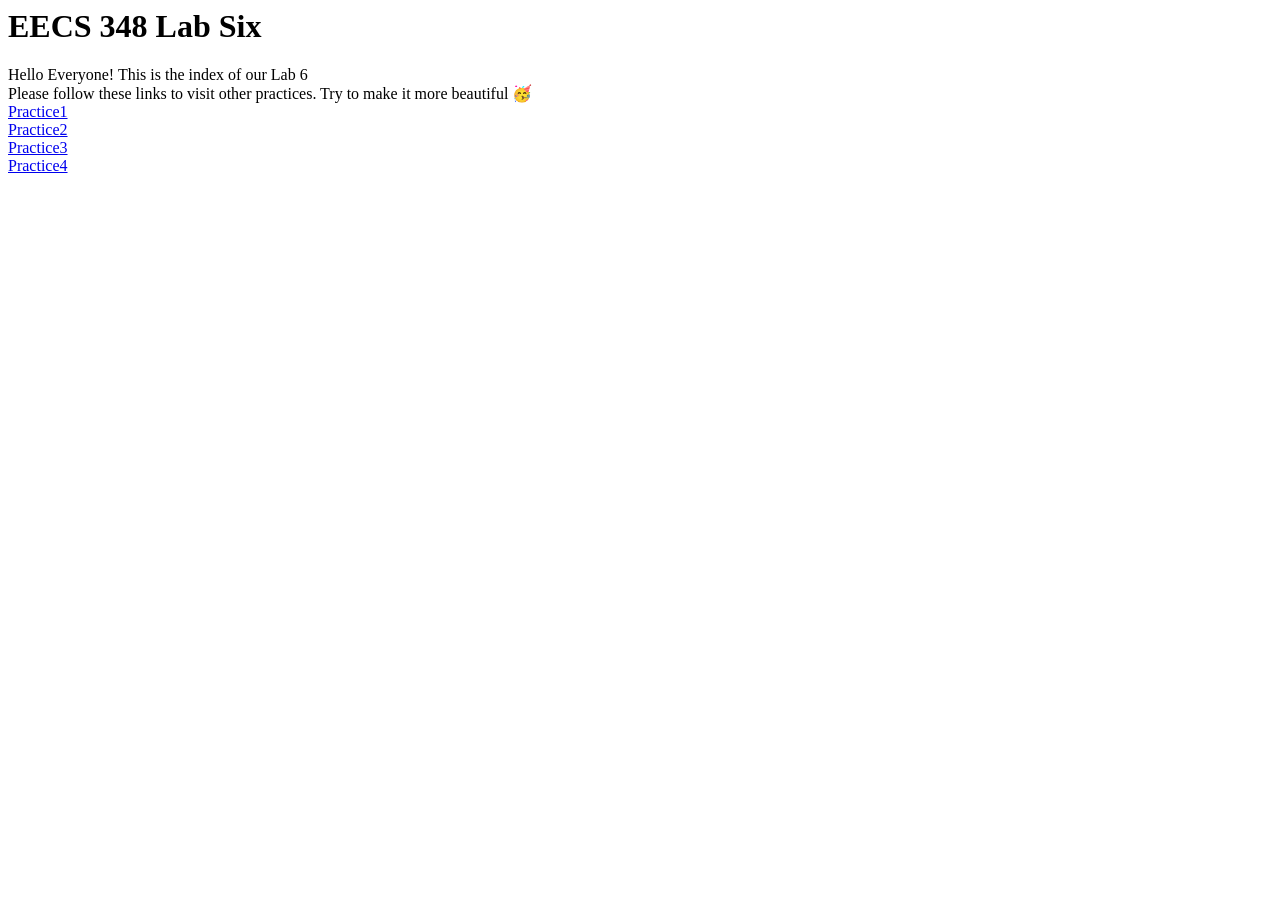
<file: index.html>
<!-- 
Author: Josselyn Bui
Date: 2024-06-05
File Description: This is the index.html file for the main page.
Lab: EECS 348 Tu 1pm
-->

<html>

<head>
    <h1>EECS 348 Lab Six</h1>
</head>

<body>
    Hello Everyone! This is the index of our Lab 6<br>

    Please follow these links to visit other practices. Try to make it more beautiful 🥳<br>
    <a href="practice1.html">Practice1</a> <br>
    <a href="practice2.html">Practice2</a> <br>
    <a href="practice3.html">Practice3</a> <br>
    <a href="practice4.php">Practice4</a> <br>
</body>

</html>
</file>
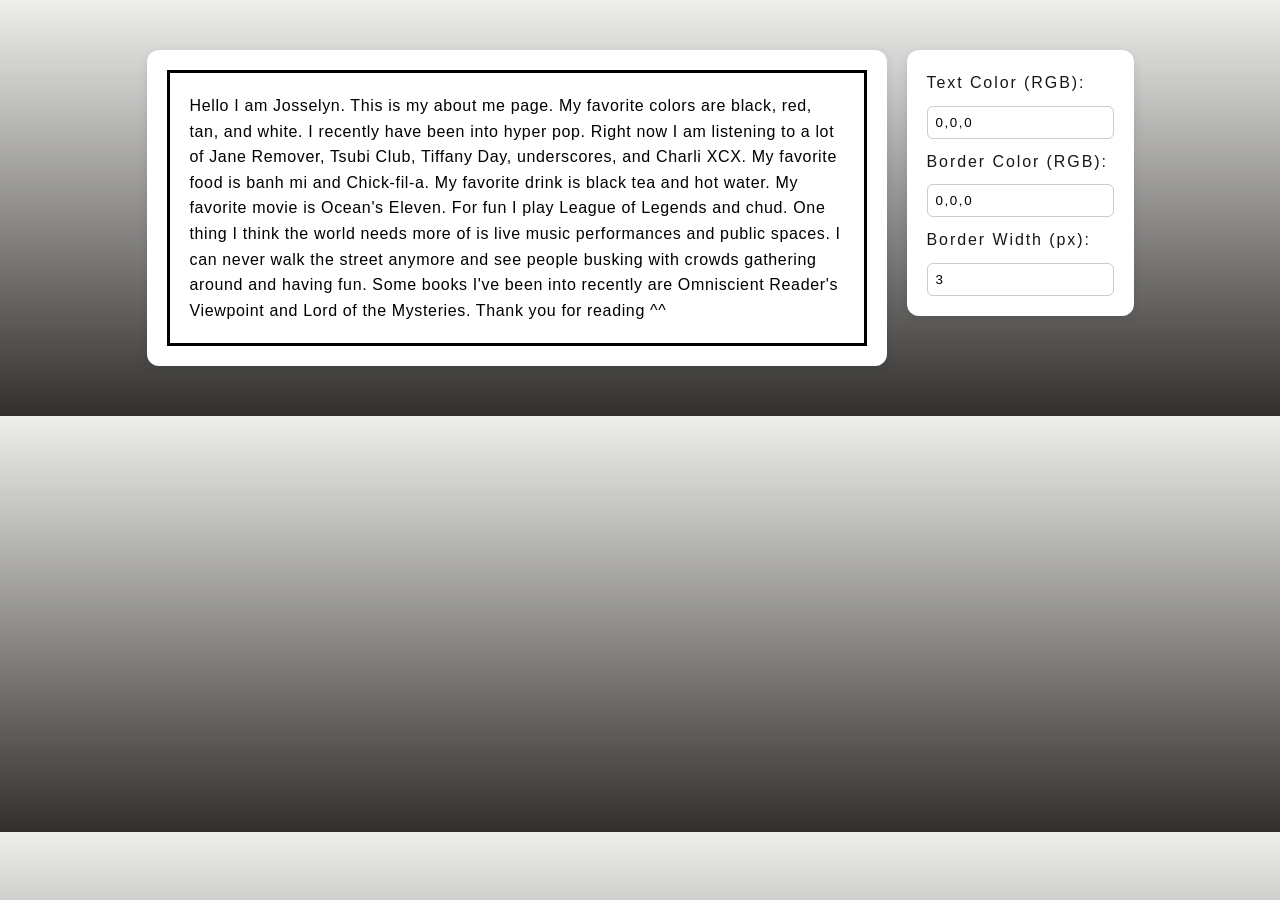
<file: practice2.html>
<!-- 
Author: Josselyn Bui
Date: 2024-06-05
File Description: This is the practice2.html file for the CSS practice assignment.
Lab: EECS 348 Tu 1pm
Collaborators: Claude
-->
<!DOCTYPE html>
<html>  
<head>
    <!-- Set the character encoding for the page. -->
    <meta charset="UTF-8">
    <!-- Make the page responsive on mobile devices. -->
    <meta name="viewport" content="width=device-width, initial-scale=1.0">
    <!-- Show the browser tab title. -->
    <title>CSS Practice</title>

    <link rel="stylesheet" type="text/css" href="styles/styles.css">

    <style>
        /* Layout for the main content area and cards */
        .content-grid {
            display: flex;
            gap: 20px;
            align-items: flex-start;
            justify-content: center;
            flex-wrap: wrap;
        }

        /* Shared styling for content panels */
        .content-card {
            background: white;
            border-radius: 12px;
            padding: 20px;
            box-shadow: 0 2px 10px rgba(0, 0, 0, 0.1);
        }

        /* Styling for the about paragraph text and border */
        #aboutText {
            margin: 0;
            padding: 20px;
            border: 3px solid rgb(0, 0, 0);
            color: rgb(0, 0, 0);
            max-width: 700px;
            line-height: 1.6;
        }

        /* Controls panel arranged in a vertical stack */
        .controls {
            display: flex;
            flex-direction: column;
            gap: 10px;
            min-width: 220px;
        }

        /* Basic styling for text inputs */
        input {
            padding: 8px;
            border: 1px solid #ccc;
            border-radius: 6px;
        }
    </style>
</head>
<body>
    
    <!--CSS Font Control Create a web page that has a paragraph with some dummy text. Near the paragraph, have a text field to accept RGB values to form
any colors for the paragraph and the border. You also need to control the width of the border.-->

    <!-- Main Content -->
    <div class="content-grid">
        <div class="content-card">
            <p id="aboutText">Hello I am Josselyn. This is my about me page. My favorite colors are black, red, tan, and white. I recently have been into hyper pop.
                Right now I am listening to a lot of Jane Remover, Tsubi Club, Tiffany Day, underscores, and Charli XCX. My favorite food is banh mi and Chick-fil-a.
                My favorite drink is black tea and hot water. My favorite movie is Ocean's Eleven. For fun I play League of Legends and chud. One thing
                I think the world needs more of is live music performances and public spaces. I can never walk the street anymore and see people busking
                with crowds gathering around and having fun. Some books I've been into recently are Omniscient Reader's Viewpoint and Lord of the Mysteries. Thank you for reading ^^</p>
        </div>

        <!-- Controls -->
        <div class="content-card controls">
            <label for="textColor">Text Color (RGB):</label>
            <input type="text" id="textColor" name="textColor" value="0,0,0" placeholder="e.g., 0,0,0">

            <label for="borderColor">Border Color (RGB):</label>
            <input type="text" id="borderColor" name="borderColor" value="0,0,0" placeholder="e.g., 255,0,0">

            <label for="borderWidth">Border Width (px):</label>
            <input type="number" id="borderWidth" name="borderWidth" min="0" max="50" value="3">
        </div>
    </div>

    <script>
        // Get references to the input controls and the text element.
        const textColorInput = document.getElementById('textColor');
        const borderColorInput = document.getElementById('borderColor');
        const borderWidthInput = document.getElementById('borderWidth');
        const aboutText = document.getElementById('aboutText');

        // Convert a comma-separated RGB string like "255,0,0" into an rgb(...) CSS value.
        function parseRgb(value) {
            const numbers = value.split(',').map((part) => Number(part.trim()));
            return numbers.length === 3 && numbers.every((num) => !isNaN(num) && num >= 0 && num <= 255)
                ? `rgb(${numbers.join(', ')})`
                : null;
        }

        // Update the paragraph styles based on the current control values.
        function updateStyles() {
            // Use the parsed RGB value or fall back to black if the input is invalid.
            const textColor = parseRgb(textColorInput.value) || 'rgb(0, 0, 0)';
            const borderColor = parseRgb(borderColorInput.value) || 'rgb(0, 0, 0)';

            // Keep border width at a minimum of 0 and default to 3px if invalid.
            const borderWidth = Math.max(0, Number(borderWidthInput.value) || 3);

            aboutText.style.color = textColor;
            aboutText.style.borderColor = borderColor;
            aboutText.style.borderWidth = borderWidth + 'px';
        }

        // Listen for changes to each input and apply the updated styles immediately.
        textColorInput.addEventListener('input', updateStyles);
        borderColorInput.addEventListener('input', updateStyles);
        borderWidthInput.addEventListener('input', updateStyles);

        // Apply the initial styling when the page loads.
        updateStyles();
    </script>
</body>
</html>
</file>
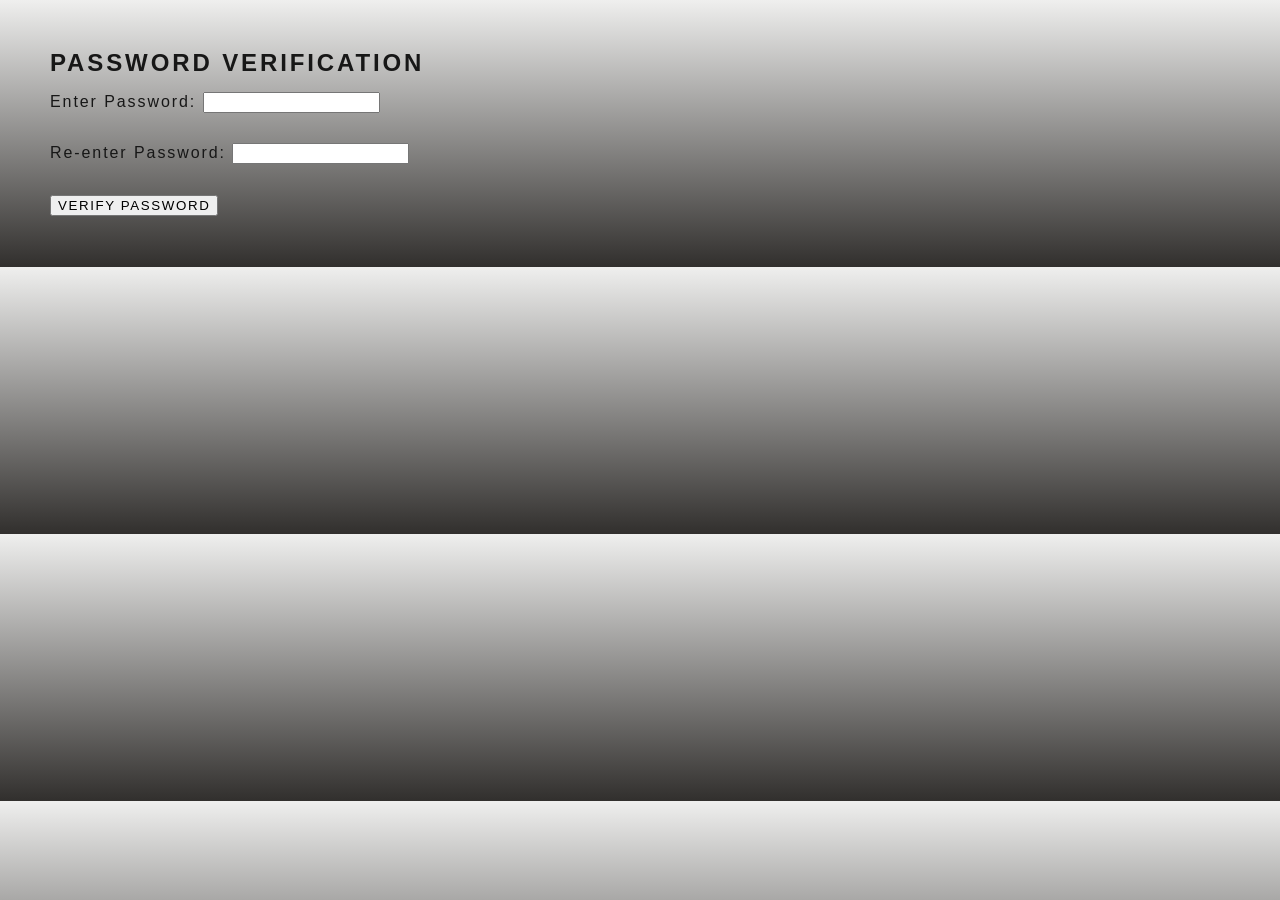
<file: practice3.html>
<!-- 
Author: Josselyn Bui
Date: 2024-06-05
File Description: This is the practice3.html file for the JavaScript practice assignment.
Lab: EECS 348 Tu 1pm
Collaborators: Claude
-->
<!DOCTYPE html>
<html>
    <head>
        <!-- Set the character encoding for the page. -->
        <meta charset="UTF-8">
        <!-- Make the page responsive on mobile devices. -->
        <meta name="viewport" content="width=device-width, initial-scale=1.0">
        <!-- Show the browser tab title. -->
        <title>Password Verification</title>

        <!-- Link to the external CSS file for styling the page -->
        <link rel="stylesheet" type="text/css" href="styles/styles.css">
    </head>
    <body>
        <!--
            JavaScript Password Verification:
            Create a JavaScript program that allows the user to enter a password
            two times to verify them. If the password is not at least eight
            characters long or if the two passwords are different, alert the user.
            Otherwise, tell the user that the two passwords are matched.
        -->

        <!-- Heading for the password verification form -->
        <h2>Password Verification</h2>

        <!-- First password field -->
        <label for="password1">Enter Password:</label>
        <input type="password" id="password1"><br><br>

        <!-- Second password field -->
        <label for="password2">Re-enter Password:</label>
        <input type="password" id="password2"><br><br>

        <!-- Button that runs the verification function -->
        <button onclick="verifyPassword()">Verify Password</button>

        <script>
            // Define a function that checks whether both passwords are valid.
            function verifyPassword() {
                // Read the values typed into the password text boxes.
                const password1 = document.getElementById("password1").value;
                const password2 = document.getElementById("password2").value;

                // If either password is too short or the two values do not match, show an error.
                if (password1.length < 8 || password2.length < 8 || password1 !== password2) {
                    // Tell the user the password requirements and mismatch issue.
                    alert("Password must be at least eight characters long and the two passwords must match.");
                } else {
                    // Otherwise, confirm that both password entries match.
                    alert("Two passwords are matched.");
                }
            }
        </script>
    </body>
</html>
</file>
<file: styles/styles.css>
:root {
  /* Global color palette and design tokens used throughout the site. */
  --bg: #f3f2f0;
  --panel: #eceae7;
  --panel-strong: #d9d4cf;
  --text: #171717;
  --muted: #5d5d5d;
  --line: rgba(23, 23, 23, 0.18);
  --accent: #cbbda5;
  --accent-strong: #a79274;
  --white: #ffffff;
  --shadow: rgba(23, 23, 23, 0.12);
}

/* Base layout and box sizing for all elements. */
* {
  box-sizing: border-box;
}

/* Smooth scrolling for in-page navigation. */
html {
  scroll-behavior: smooth;
}

/* Main page styling and overall typography. */
body {
  margin: 0px 50px 0px 50px;
  font-family: "Arial Narrow", "Helvetica Neue", Arial, sans-serif;
  font-weight: 500;
  letter-spacing: 0.12em;
  line-height: 1.6;
  background: linear-gradient(180deg, #efefee 0%, #312f2d 100%);
  color: var(--text);
  padding-top: 50px;
  padding-bottom: 50px;
}

/* Default font and text styling for key interface elements. */
h1, h2, h3, h4, h5, h6,
p, a, button, input, textarea, select {
  font-family: "Arial Narrow", "Helvetica Neue", Arial, sans-serif;
  letter-spacing: 0.12em;
  text-transform: uppercase;
}

/* Heading typography and spacing. */
h1, h2, h3, h4, h5, h6 {
  margin: 0 0 0.8rem;
  line-height: 1.1;
  font-weight: 700;
}

/* Paragraph text should read more naturally than uppercase headings. */
p {
  margin: 0 0 1rem;
  text-transform: none;
  letter-spacing: 0.04em;
}

/* Ensure images scale responsively and sit flush in the layout. */
img {
  max-width: 100%;
  display: block;
}
</file>
